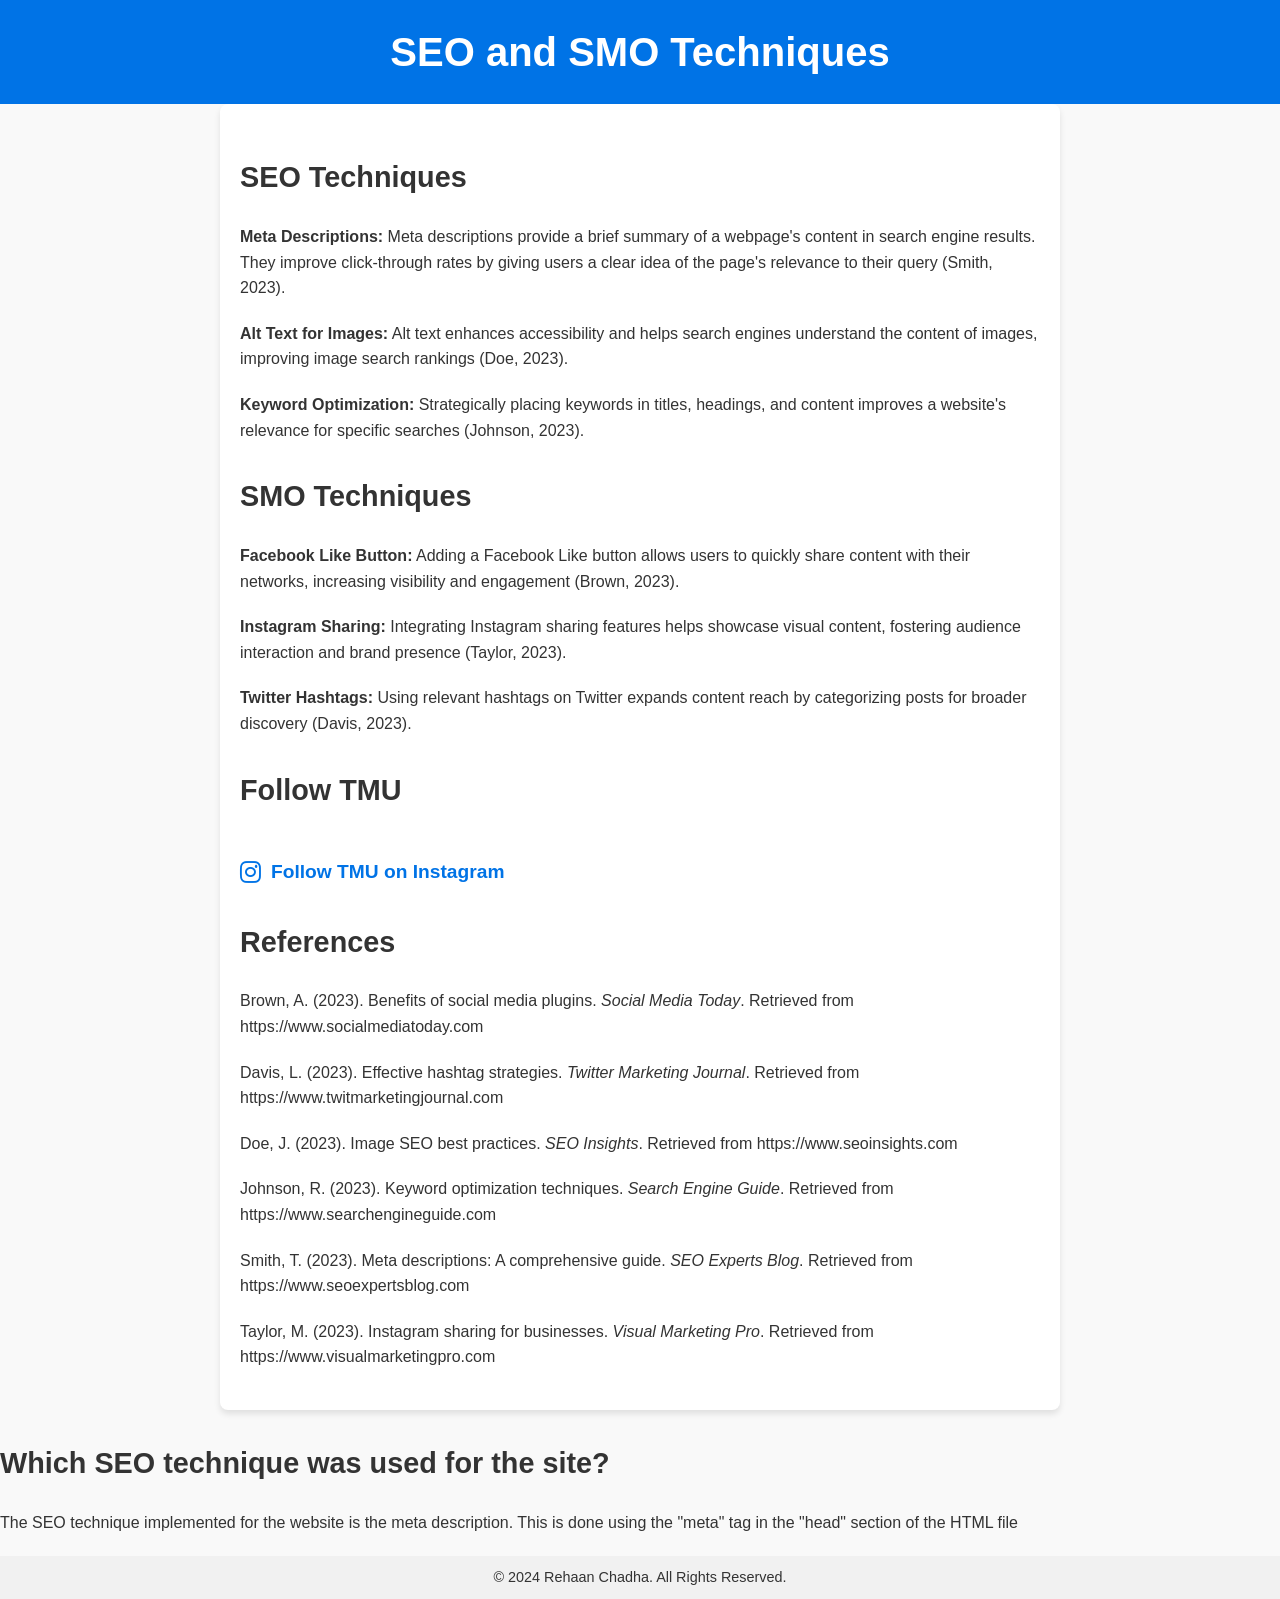
<file: index.html>
<!DOCTYPE html>
<html lang="en">
<head>
    <meta charset="UTF-8">
    <meta name="viewport" content="width=device-width, initial-scale=1.0">
    <meta name="description" content="Explore effective SEO and SMO techniques for a stronger online presence.">
    <title>SEO and SMO Techniques</title>
    <link rel="stylesheet" href="https://cdnjs.cloudflare.com/ajax/libs/font-awesome/6.0.0-beta3/css/all.min.css">
    <style>
        /* General Styles */
        body {
            font-family: Arial, sans-serif;
            line-height: 1.6;
            margin: 0;
            padding: 0;
            background-color: #f9f9f9;
            color: #333;
        }

        header {
            background-color: #0073e6;
            color: white;
            padding: 20px 0;
            text-align: center;
        }

        h1 {
            margin: 0;
            font-size: 2.5rem;
        }

        main {
            padding: 20px;
            max-width: 800px;
            margin: 0 auto;
            background: white;
            box-shadow: 0 4px 6px rgba(0, 0, 0, 0.1);
            border-radius: 8px;
        }

        p {
            margin-bottom: 20px;
        }

        h2 {
            font-size: 1.8rem;
            margin-top: 30px;
        }

        /* Instagram Link Styles */
        .social-link {
            display: inline-flex;
            align-items: center;
            margin-top: 20px;
            text-decoration: none;
            color: #0073e6;
            font-size: 1.2rem;
            font-weight: bold;
        }

        .social-link i {
            margin-right: 10px;
            font-size: 1.5rem;
        }

        .social-link:hover {
            color: #005bb5;
        }

        /* Footer Styles */
        footer {
            text-align: center;
            padding: 10px;
            margin-top: 20px;
            background-color: #f1f1f1;
            font-size: 0.9rem;
        }
    </style>
</head>
<body>
    <header>
        <h1>SEO and SMO Techniques</h1>
    </header>

    <main>
        <h2>SEO Techniques</h2>
        <p><strong>Meta Descriptions:</strong> Meta descriptions provide a brief summary of a webpage's content in search engine results. They improve click-through rates by giving users a clear idea of the page's relevance to their query (Smith, 2023).</p>
        <p><strong>Alt Text for Images:</strong> Alt text enhances accessibility and helps search engines understand the content of images, improving image search rankings (Doe, 2023).</p>
        <p><strong>Keyword Optimization:</strong> Strategically placing keywords in titles, headings, and content improves a website's relevance for specific searches (Johnson, 2023).</p>

        <h2>SMO Techniques</h2>
        <p><strong>Facebook Like Button:</strong> Adding a Facebook Like button allows users to quickly share content with their networks, increasing visibility and engagement (Brown, 2023).</p>
        <p><strong>Instagram Sharing:</strong> Integrating Instagram sharing features helps showcase visual content, fostering audience interaction and brand presence (Taylor, 2023).</p>
        <p><strong>Twitter Hashtags:</strong> Using relevant hashtags on Twitter expands content reach by categorizing posts for broader discovery (Davis, 2023).</p>

        <h2>Follow TMU</h2>
        <a href="https://www.instagram.com/torontomet/" target="_blank" class="social-link">
            <i class="fab fa-instagram"></i> Follow TMU on Instagram
        </a>
    <h2>References</h2>
        <p>Brown, A. (2023). Benefits of social media plugins. <em>Social Media Today</em>. Retrieved from https://www.socialmediatoday.com</p>
        <p>Davis, L. (2023). Effective hashtag strategies. <em>Twitter Marketing Journal</em>. Retrieved from https://www.twitmarketingjournal.com</p>
        <p>Doe, J. (2023). Image SEO best practices. <em>SEO Insights</em>. Retrieved from https://www.seoinsights.com</p>
        <p>Johnson, R. (2023). Keyword optimization techniques. <em>Search Engine Guide</em>. Retrieved from https://www.searchengineguide.com</p>
        <p>Smith, T. (2023). Meta descriptions: A comprehensive guide. <em>SEO Experts Blog</em>. Retrieved from https://www.seoexpertsblog.com</p>
        <p>Taylor, M. (2023). Instagram sharing for businesses. <em>Visual Marketing Pro</em>. Retrieved from https://www.visualmarketingpro.com</p>
    </main>

    <h2>Which SEO technique was used for the site?</h2>
    <p>The SEO technique implemented for the website is the meta description. This is done using the "meta" tag in the "head" section of the HTML file</p>

    <footer>
        &copy; 2024 Rehaan Chadha. All Rights Reserved.
    </footer>
</body>
</html>
</file>
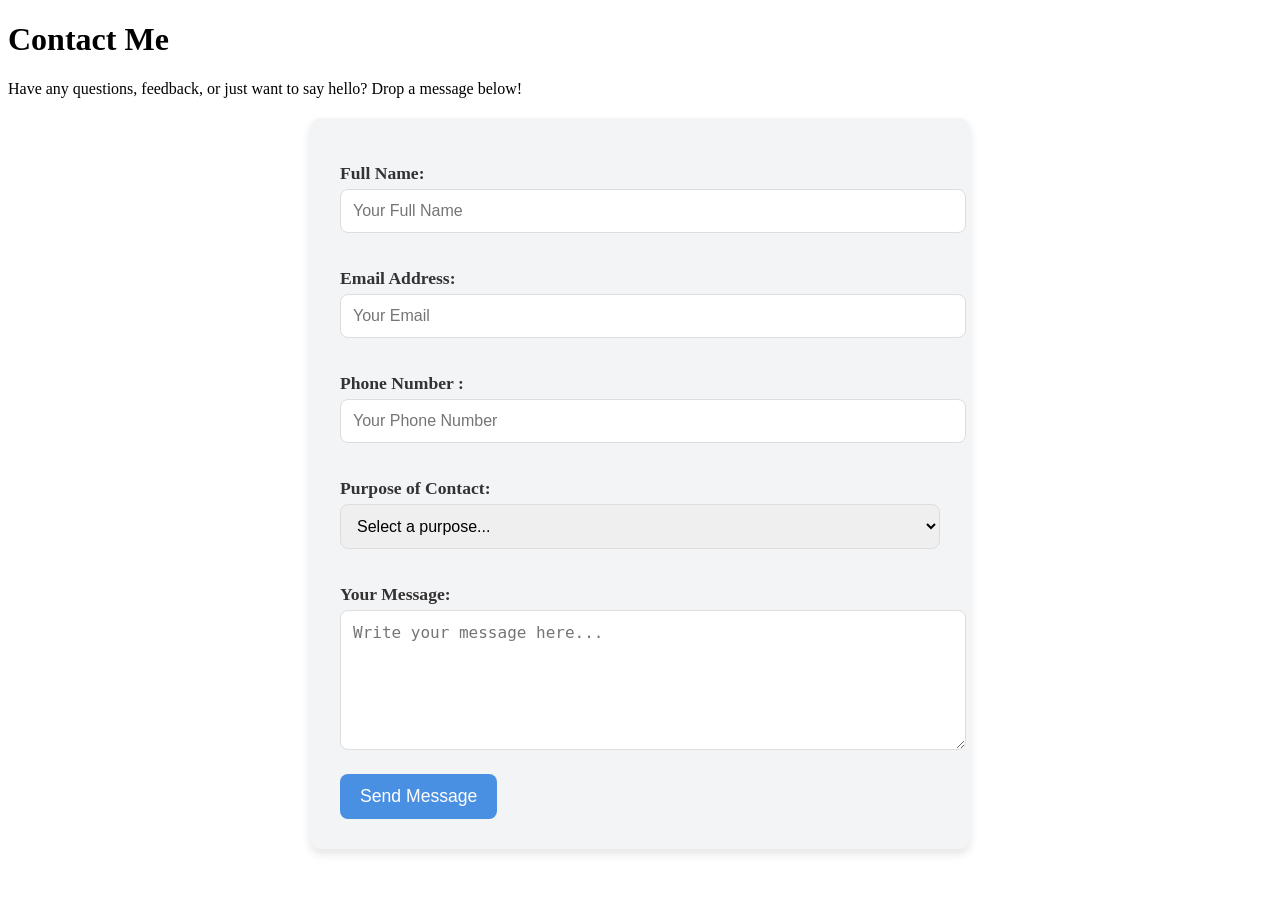
<file: contactme.html>
<!DOCTYPE html>
<html lang="en">
<head>
    <meta charset="UTF-8">
    <meta name="viewport" content="width=device-width, initial-scale=1.0">
    <title>Contact Me</title>
   
</head>
<body>

<header>
    <h1>Contact Me</h1>
    <p>Have any questions, feedback, or just want to say hello? Drop a message below!</p>
</header>

<section>
    <form action="/submit_contact" method="post">
      
        <label for="name">Full Name:</label>
        <input type="text" id="name" name="name"  placeholder="Your Full Name" />

      
        <label for="email">Email Address:</label>
        <input type="email" id="email" name="email"  placeholder="Your Email" />


        <label for="phone">Phone Number :</label>
        <input type="tel" id="phone" name="phone" placeholder="Your Phone Number" />


        <label for="purpose">Purpose of Contact:</label>
        <select id="purpose" name="purpose" required>
            <option value="" disabled selected>Select a purpose...</option>
            <option value="feedback">Feedback</option>
            <option value="question">Have a Question</option>
            <option value="collaboration">Collaboration</option>
            <option value="other">Other</option>
        </select>

        
        <label for="message">Your Message:</label>
        <textarea id="message" name="message" required placeholder="Write your message here..." rows="6"></textarea>

        
        <button type="submit">Send Message</button>
    </form>
</section>

</body>
</html>

<style>
    section {
    width: 90%;
    max-width: 600px;
    margin: 20px auto;
    padding: 30px;
    background-color: #f3f4f6;
    border-radius: 10px;
    box-shadow: 0 5px 10px rgba(0, 0, 0, 0.1);
}

form label {
    display: block;
    margin: 15px 0 5px;
    font-size: 1.1rem;
    color: #333;
    font-weight: 600;
}

form input, form select, form textarea {
    width: 100%;
    padding: 12px;
    margin-bottom: 20px;
    border: 1px solid #ddd;
    border-radius: 8px;
    font-size: 1rem;
}

form input:focus, form select:focus, form textarea:focus {
    outline: none;
    border-color: #4a90e2;
    box-shadow: 0 0 5px rgba(74, 144, 226, 0.3);
}

button {
    background-color: #4a90e2;
    color: #fff;
    padding: 12px 20px;
    border: none;
    border-radius: 8px;
    font-size: 1.1rem;
    cursor: pointer;
    transition: background-color 0.3s;
}

button:hover {
    background-color: #357ABD;
}

</style>
</file>
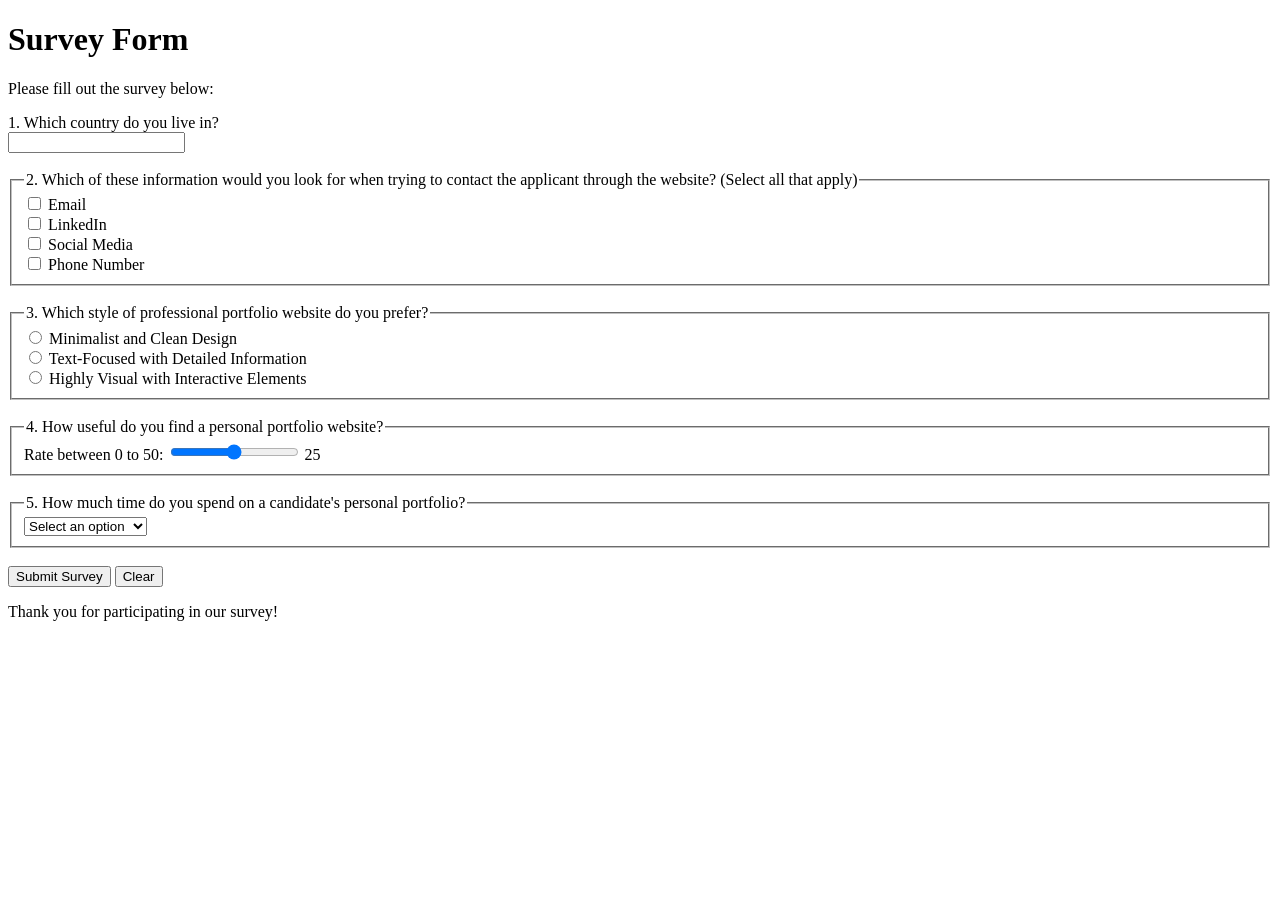
<file: fos.html>
<!DOCTYPE html>
<html lang="en">
<head>
    <meta charset="UTF-8">
    <meta name="viewport" content="width=device-width, initial-scale=1.0">
    <title>Survey Form</title>
    
</head>
<body>
    <header>
        <h1>Survey Form</h1>
        <p>Please fill out the survey below:</p>
    </header>

    <form id="survey-form">
        <!-- Question 1 -->
        <div>
            <label for="country">1. Which country do you live in?</label><br>
            <input type="text" id="country" name="country" required>
        </div>
        <br>

        <!-- Question 2 -->
        <fieldset>
            <legend>2. Which of these information would you look for when trying to contact the applicant through the website? (Select all that apply)</legend>
            <div>
                <input type="checkbox" id="email" name="contact-methods" value="Email">
                <label for="email">Email</label>
            </div>
            <div>
                <input type="checkbox" id="linkedin" name="contact-methods" value="LinkedIn">
                <label for="linkedin">LinkedIn</label>
            </div>
            <div>
                <input type="checkbox" id="social-media" name="contact-methods" value="Social Media">
                <label for="social-media">Social Media</label>
            </div>
            <div>
                <input type="checkbox" id="phone" name="contact-methods" value="Phone Number">
                <label for="phone">Phone Number</label>
            </div>
        </fieldset>
        <br>

        <!-- Question 3 -->
        <fieldset>
            <legend>3. Which style of professional portfolio website do you prefer?</legend>
            <div>
                <input type="radio" name="portfolio-style" id="minimalist" value="Minimalist and Clean Design" required>
                <label for="minimalist">Minimalist and Clean Design</label>
            </div>
            <div>
                <input type="radio" name="portfolio-style" id="text-focused" value="Text-Focused with Detailed Information">
                <label for="text-focused">Text-Focused with Detailed Information</label>
            </div>
            <div>
                <input type="radio" name="portfolio-style" id="high-visual" value="Highly Visual with Interactive Elements">
                <label for="high-visual">Highly Visual with Interactive Elements</label>
            </div>
        </fieldset>
        <br>

        <!-- Question 4 -->
        <fieldset> 
            <legend>4. How useful do you find a personal portfolio website?</legend>
            <label for="range">Rate between 0 to 50:</label>
            <input type="range" id="range" name="usefulness" min="0" max="50">
            <span id="range-value">25</span> <!-- Display the range value -->
        </fieldset>
        <br>

        <!-- Question 5 -->
        <fieldset>
            <legend>5. How much time do you spend on a candidate's personal portfolio?</legend>
            <select name="time-spent" id="time-spent" required>
                <option value="" disabled selected>Select an option</option>
                <option value="Less than 2 mins">Less than 2 mins</option>
                <option value="3-6 minutes">3-6 minutes</option>
                <option value="7-10 minutes">7-10 minutes</option>
                <option value="10+ minutes">10+ minutes</option>
            </select>
        </fieldset>
        <br>

        <!-- Submit and Clear Buttons -->
        <button type="submit">Submit Survey</button>
        <button type="button" id="clear-btn">Clear</button>
    </form>

    <footer>
        <p>Thank you for participating in our survey!</p>
    </footer>

    
</body>
</file>
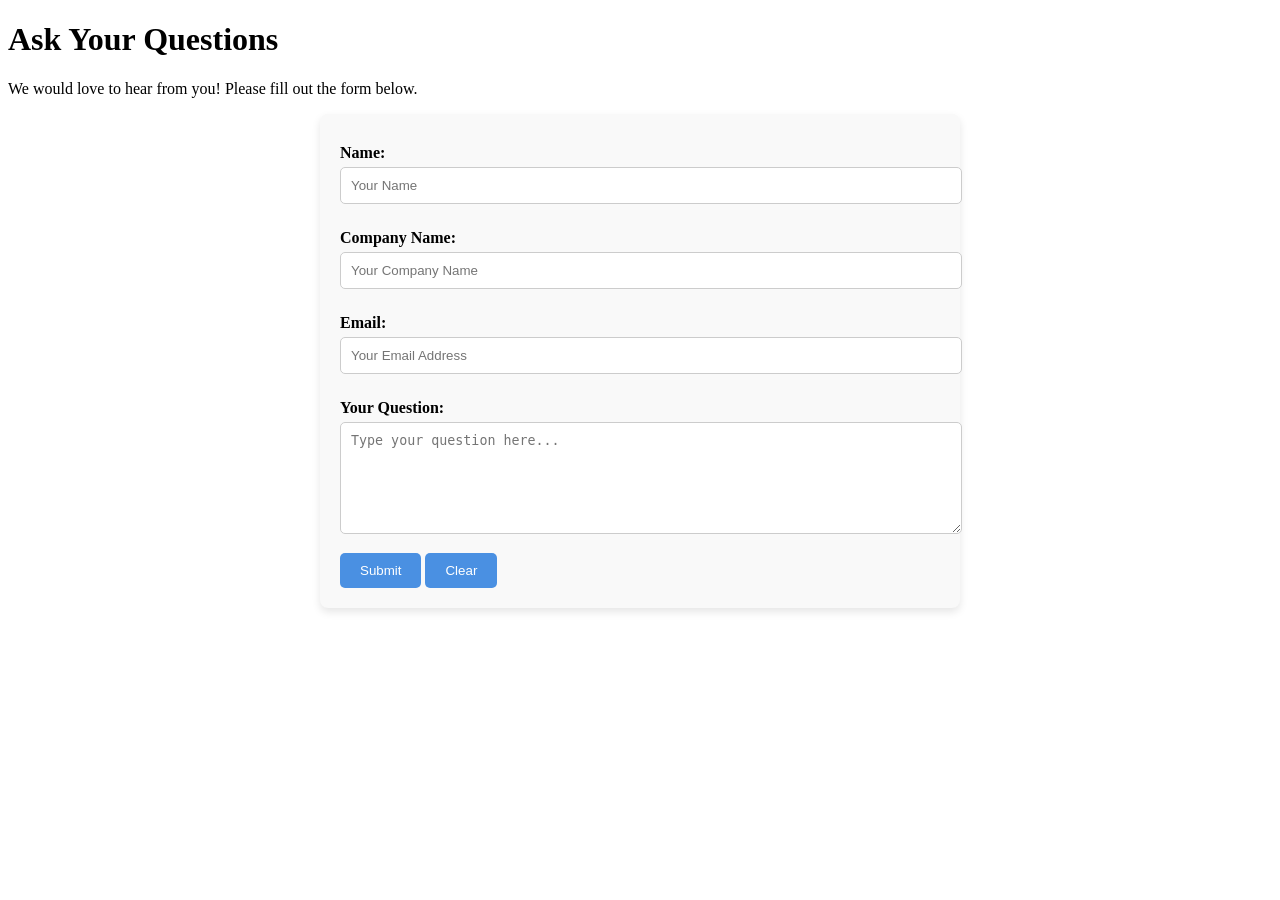
<file: questions.html>
<!DOCTYPE html>
<html lang="en">
<head>
    <meta charset="UTF-8">
    <meta name="viewport" content="width=device-width, initial-scale=1.0">
    <title>Ask a Question</title>
</head>
<body>

<header>
    <h1>Ask Your Questions</h1>
    <p>We would love to hear from you! Please fill out the form below.</p>
</header>

<section>
    <form id="question-form">
        <label for="name">Name:</label>
        <input type="text" id="name" name="name" placeholder="Your Name" required />

      
        <label for="company">Company Name:</label>
        <input type="text" id="company" name="company" placeholder="Your Company Name" required />

      
        <label for="email">Email:</label>
        <input type="email" id="email" name="email" placeholder="Your Email Address" required />

       
        <label for="question">Your Question:</label>
        <textarea id="question" name="question" placeholder="Type your question here..." rows="6" required></textarea>

        
        <button type="submit">Submit</button>
        <button type="button" id="clear">Clear</button>
    </form>
</section>

</body>
</html>

 <style>
    section {
    width: 80%;
    max-width: 600px;
    margin: auto;
    padding: 20px;
    background-color: #f9f9f9;
    border-radius: 8px;
    box-shadow: 0 4px 8px rgba(0, 0, 0, 0.1);
}

form label {
    display: block;
    margin: 10px 0 5px;
    font-weight: bold;
}

form input, form textarea {
    width: 100%;
    padding: 10px;
    border: 1px solid #ccc;
    border-radius: 5px;
    margin-bottom: 15px;
}

button {
    background-color: #4a90e2;
    color: white;
    border: none;
    padding: 10px 20px;
    border-radius: 5px;
    cursor: pointer;
}

button:hover {
    background-color: #357ABD;
}

 </style>

 


</body>
</html>


<script>
    
    var form = document.getElementById("question-form");
    var clearButton = document.getElementById("clear");

    form.addEventListener("submit", function(event) {
        event.preventDefault();

        var name = document.getElementById("name").value;
        var company = document.getElementById("company").value;
        var email = document.getElementById("email").value;
        var question = document.getElementById("question").value;

        localStorage.setItem("name", name);
        localStorage.setItem("company", company);
        localStorage.setItem("email", email);
        localStorage.setItem("question", question);

        alert("Your question has been submitted!");
    });

    clearButton.addEventListener("click", function() {
        form.reset();
        localStorage.clear();
    });


</script>
</file>
